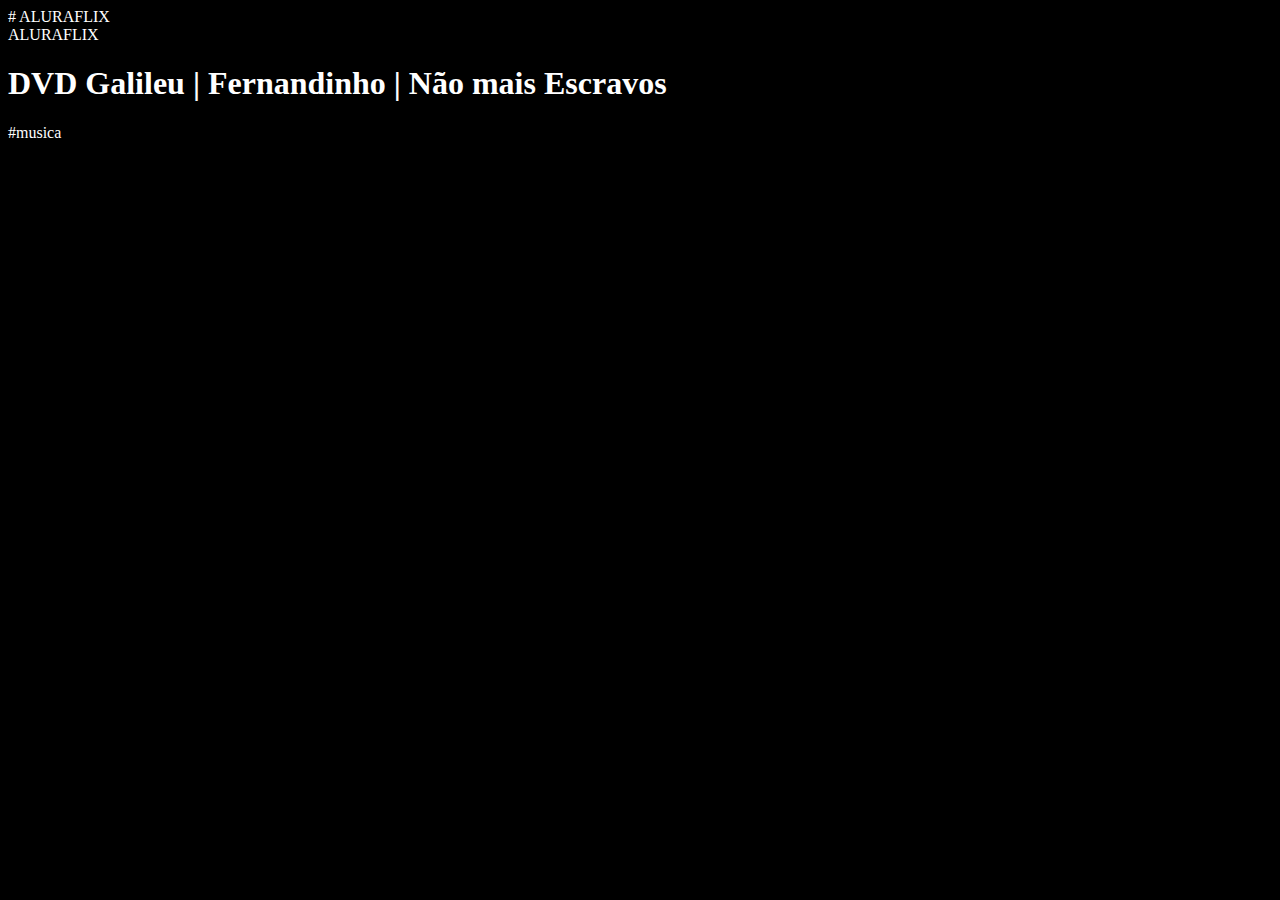
<file: index.html>
# ALURAFLIX

<html>

<head>
    <link rel="stylesheet" href="styles.css" />
    <title>Eloá Lopes</title>
</head>

<body>

    <header>ALURAFLIX</header>

    <div>
        <h1>DVD Galileu | Fernandinho | Não mais Escravos</h1>
        <p>#musica</p>
    </div>

    <div>
        <iframe width="560" height="315" src="https://www.youtube.com/embed/cPWuFBnsYek?si=ehiw7bbTM6IUDvru"
            title="YouTube video player" frameborder="0"
            allow="accelerometer; autoplay; clipboard-write; encrypted-media; gyroscope; picture-in-picture; web-share"
            referrerpolicy="strict-origin-when-cross-origin" allowfullscreen></iframe>
    </div>

</body>



</html>
</file>
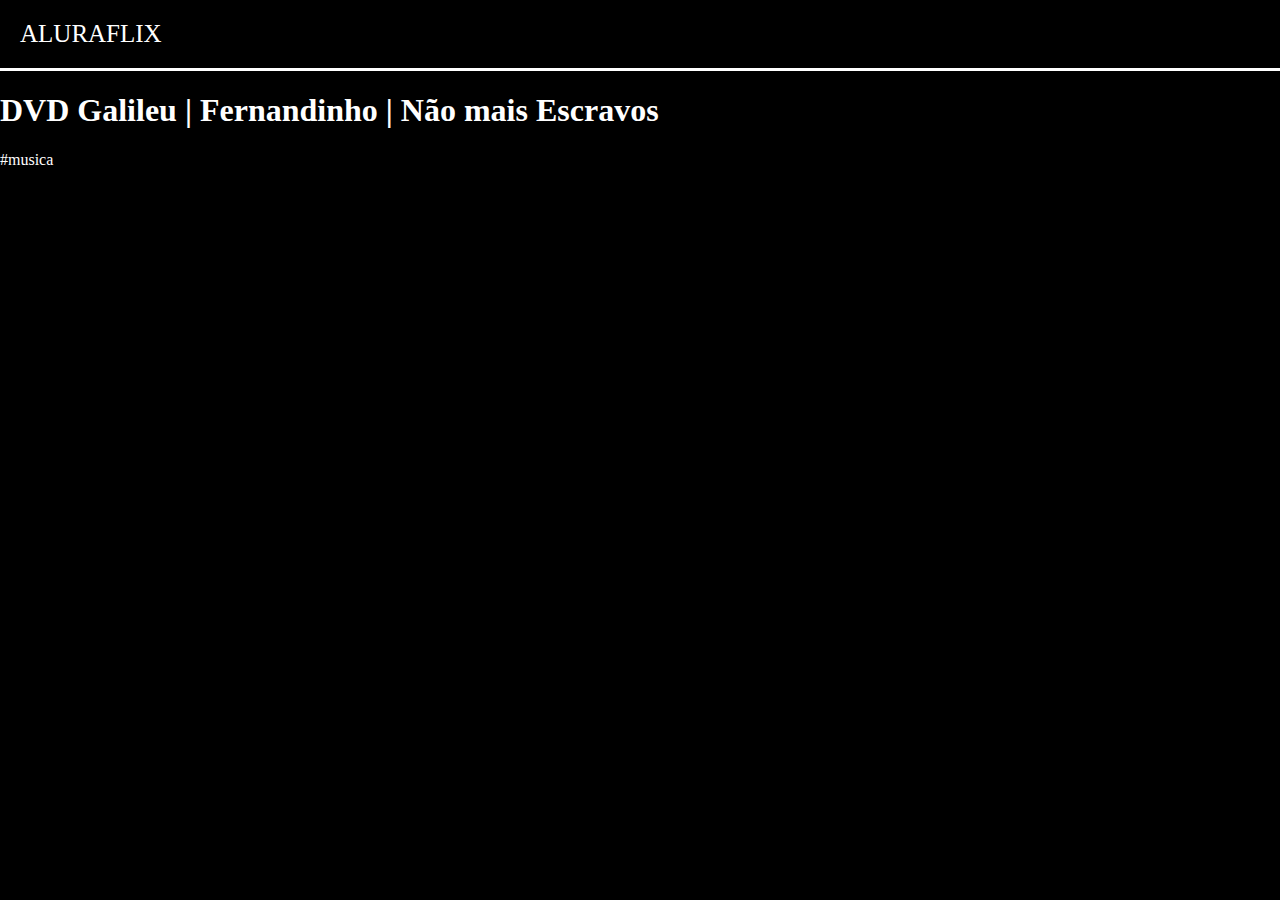
<file: Eloá Lopes 1b/index.html>
<html lang="pt-br">

<head>
    <link rel="stylesheet" href="styles.css" />
    <title>Eloá Lopes</title>
</head>

<body>

    <header>ALURAFLIX</header>

<section>

    <div>
        <h1>DVD Galileu | Fernandinho | Não mais Escravos</h1>
        <p>#musica</p>
    </div>

    <div>
        <iframe width="560" height="315" src="https://www.youtube.com/embed/cPWuFBnsYek?si=ehiw7bbTM6IUDvru"
            title="YouTube video player" frameborder="0"
            allow="accelerometer; autoplay; clipboard-write; encrypted-media; gyroscope; picture-in-picture; web-share"
            referrerpolicy="strict-origin-when-cross-origin" allowfullscreen></iframe>
    </div>

</section>

</body>



</html>
</file>
<file: styles.css>
body {

color: white;
background: black;

}
</file>
<file: Eloá Lopes 1b/styles.css>
body {

background: black;
color: white;
margin: 0px;

}

header {
    border-bottom: solid 3px white;
    padding: 20px;
    font-size: 25px;
    color: white;
}
</file>
